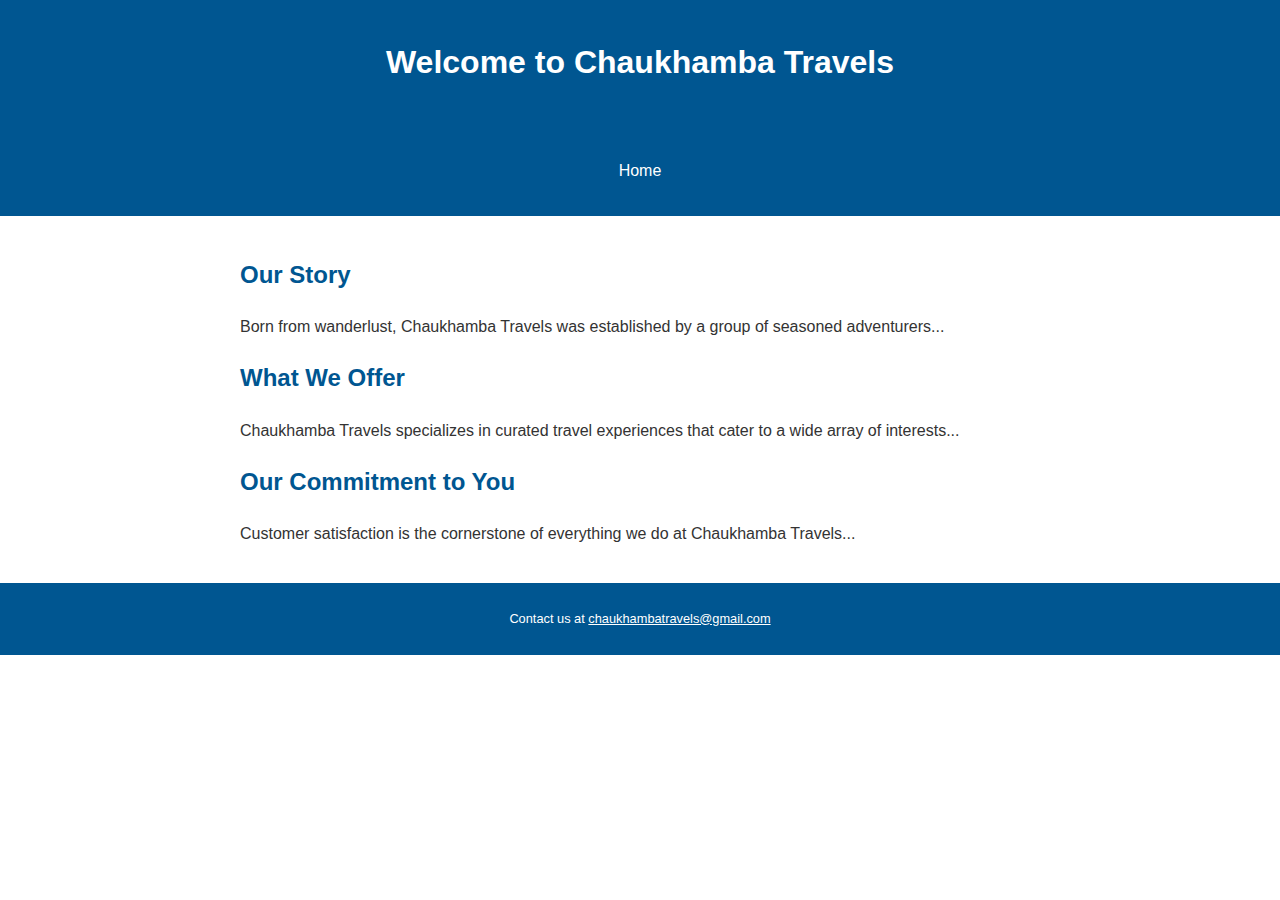
<file: tourest-master/about_us.html>
<!DOCTYPE html>
<html lang="en">
<head>
    <meta charset="UTF-8">
    <meta name="viewport" content="width=device-width, initial-scale=1.0">
    <title>About Us - Chaukhamba Travels</title>
    <link rel="stylesheet" href="style.css">
</head>
<body>
    <header>
        <h1>Welcome to Chaukhamba Travels</h1>
    </header>
    <nav>
        <ul>
            <li><a href="index.html">Home</a></li>
           <!-- <li><a href="about.html">About Us</a></li>
            <li><a href="contact.html">Contact Us</a></li>-->
        </ul>
    </nav>
    <section class="about-us">
        <h2>Our Story</h2>
        <p>Born from wanderlust, Chaukhamba Travels was established by a group of seasoned adventurers...</p>
        <h2>What We Offer</h2>
        <p>Chaukhamba Travels specializes in curated travel experiences that cater to a wide array of interests...</p>
        <h2>Our Commitment to You</h2>
        <p>Customer satisfaction is the cornerstone of everything we do at Chaukhamba Travels...</p>
    </section>
    <footer>
        <p>Contact us at <a href="chaukhambatravels@gmail.com">chaukhambatravels@gmail.com</a></p>
    </footer>
</body>
</html>
</file>
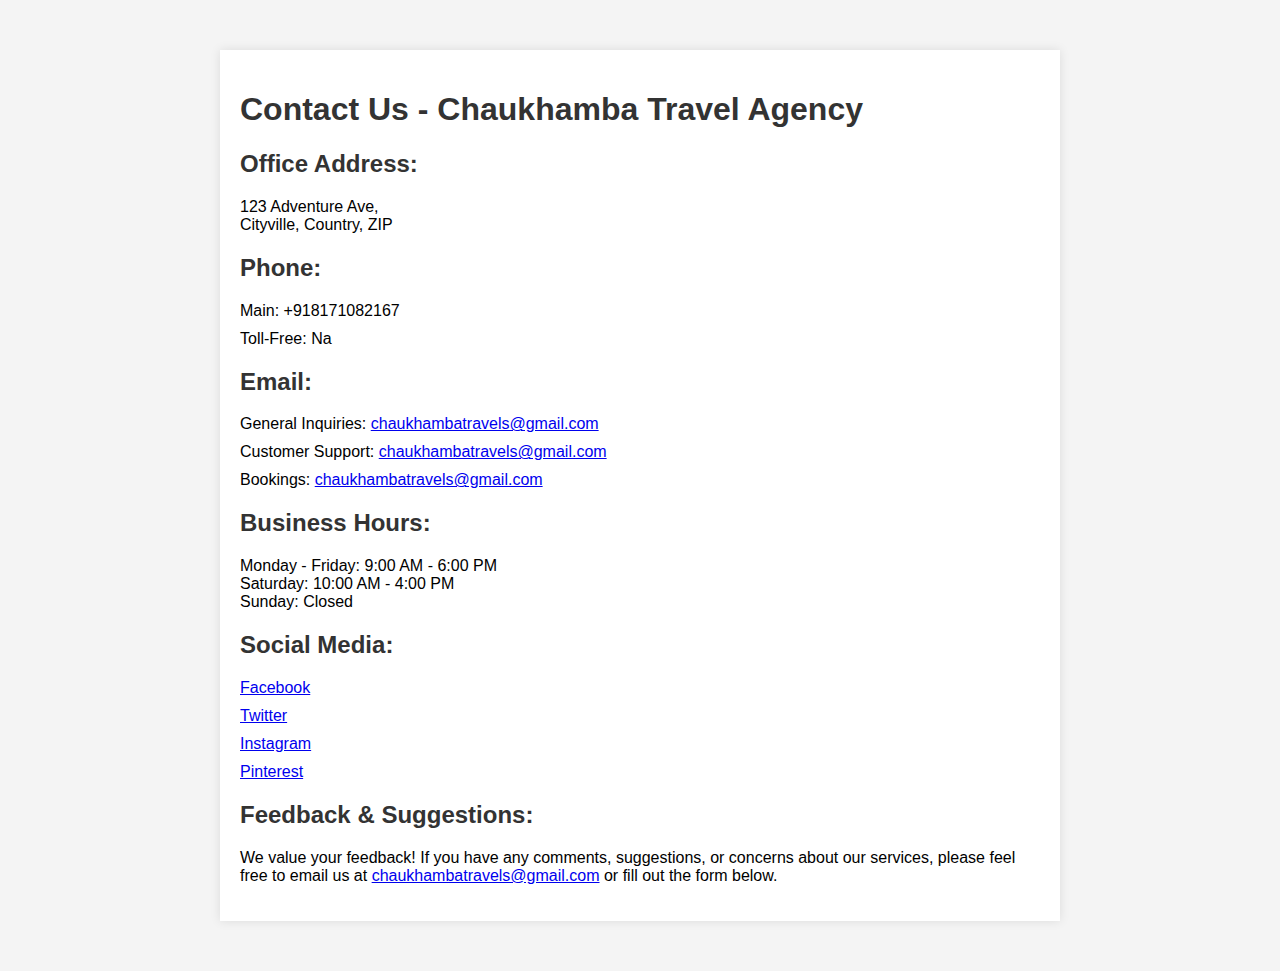
<file: tourest-master/ContactUs.html>
<!DOCTYPE html>
<html lang="en">
<head>
    <meta charset="UTF-8">
    <meta name="viewport" content="width=device-width, initial-scale=1.0">
    <title>Contact Us - Chaukhamba Travel Agency</title>
    <style>
        body {
            font-family: Arial, sans-serif;
            margin: 0;
            padding: 0;
            background-color: #f4f4f4;
        }

        .container {
            max-width: 800px;
            margin: 50px auto;
            padding: 20px;
            background-color: #ffffff;
            box-shadow: 0 0 10px rgba(0, 0, 0, 0.1);
        }

        h1, h2 {
            color: #333333;
        }

        ul {
            list-style-type: none;
            padding: 0;
        }

        li {
            margin-bottom: 10px;
        }

        label {
            display: inline-block;
            width: 150px;
            font-weight: bold;
        }

        input[type="text"], input[type="email"], textarea {
            width: 100%;
            padding: 10px;
            margin-bottom: 20px;
            border: 1px solid #cccccc;
            border-radius: 4px;
        }

        input[type="submit"] {
            background-color: #007BFF;
            color: #ffffff;
            border: none;
            padding: 10px 20px;
            border-radius: 4px;
            cursor: pointer;
        }

        input[type="submit"]:hover {
            background-color: #0056b3;
        }
    </style>
</head>
<body>

<div class="container">

    <h1>Contact Us - Chaukhamba Travel Agency</h1>

    <h2>Office Address:</h2>
    <p>123 Adventure Ave,<br>
    Cityville, Country, ZIP</p>

    <h2>Phone:</h2>
    <ul>
        <li>Main: +918171082167</li>
        <li>Toll-Free: Na</li>
    </ul>

    <h2>Email:</h2>
    <ul>
        <li>General Inquiries: <a href="chaukhambatravels@gmail.com">chaukhambatravels@gmail.com</a></li>
        <li>Customer Support: <a href="chaukhambatravels@gmail.com">chaukhambatravels@gmail.com</a></li>
        <li>Bookings: <a href="chaukhambatravels@gmail.com">chaukhambatravels@gmail.com</a></li>
    </ul>

    <h2>Business Hours:</h2>
    <p>Monday - Friday: 9:00 AM - 6:00 PM<br>
    Saturday: 10:00 AM - 4:00 PM<br>
    Sunday: Closed</p>

    <h2>Social Media:</h2>
    <ul>
        <li><a href="#">Facebook</a></li>
        <li><a href="#">Twitter</a></li>
        <li><a href="#">Instagram</a></li>
        <li><a href="#">Pinterest</a></li>
    </ul>

    <h2>Feedback & Suggestions:</h2>
    <p>We value your feedback! If you have any comments, suggestions, or concerns about our services, please feel free to email us at <a href="chaukhambatravels@gmail.com">chaukhambatravels@gmail.com</a> or fill out the form below.</p>

   

</div>

</body>
</html>
</file>
<file: tourest-master/style.css>
body {
    font-family: Arial, sans-serif;
    margin: 0;
    padding: 0;
    line-height: 1.6;
    color: #333;
}

header, nav, footer {
    text-align: center;
    background: #005691;
    color: #fff;
    padding: 1em 0;
}

nav ul {
    list-style: none;
    padding: 0;
}

nav ul li {
    display: inline;
    margin: 0 15px;
}

nav ul li a {
    color: #fff;
    text-decoration: none;
}

.about-us {
    padding: 20px;
    max-width: 800px;
    margin: auto;
}

.about-us h2 {
    color: #005691;
}

footer {
    font-size: 0.8em;
}

footer a {
    color: #fff;
}
</file>
